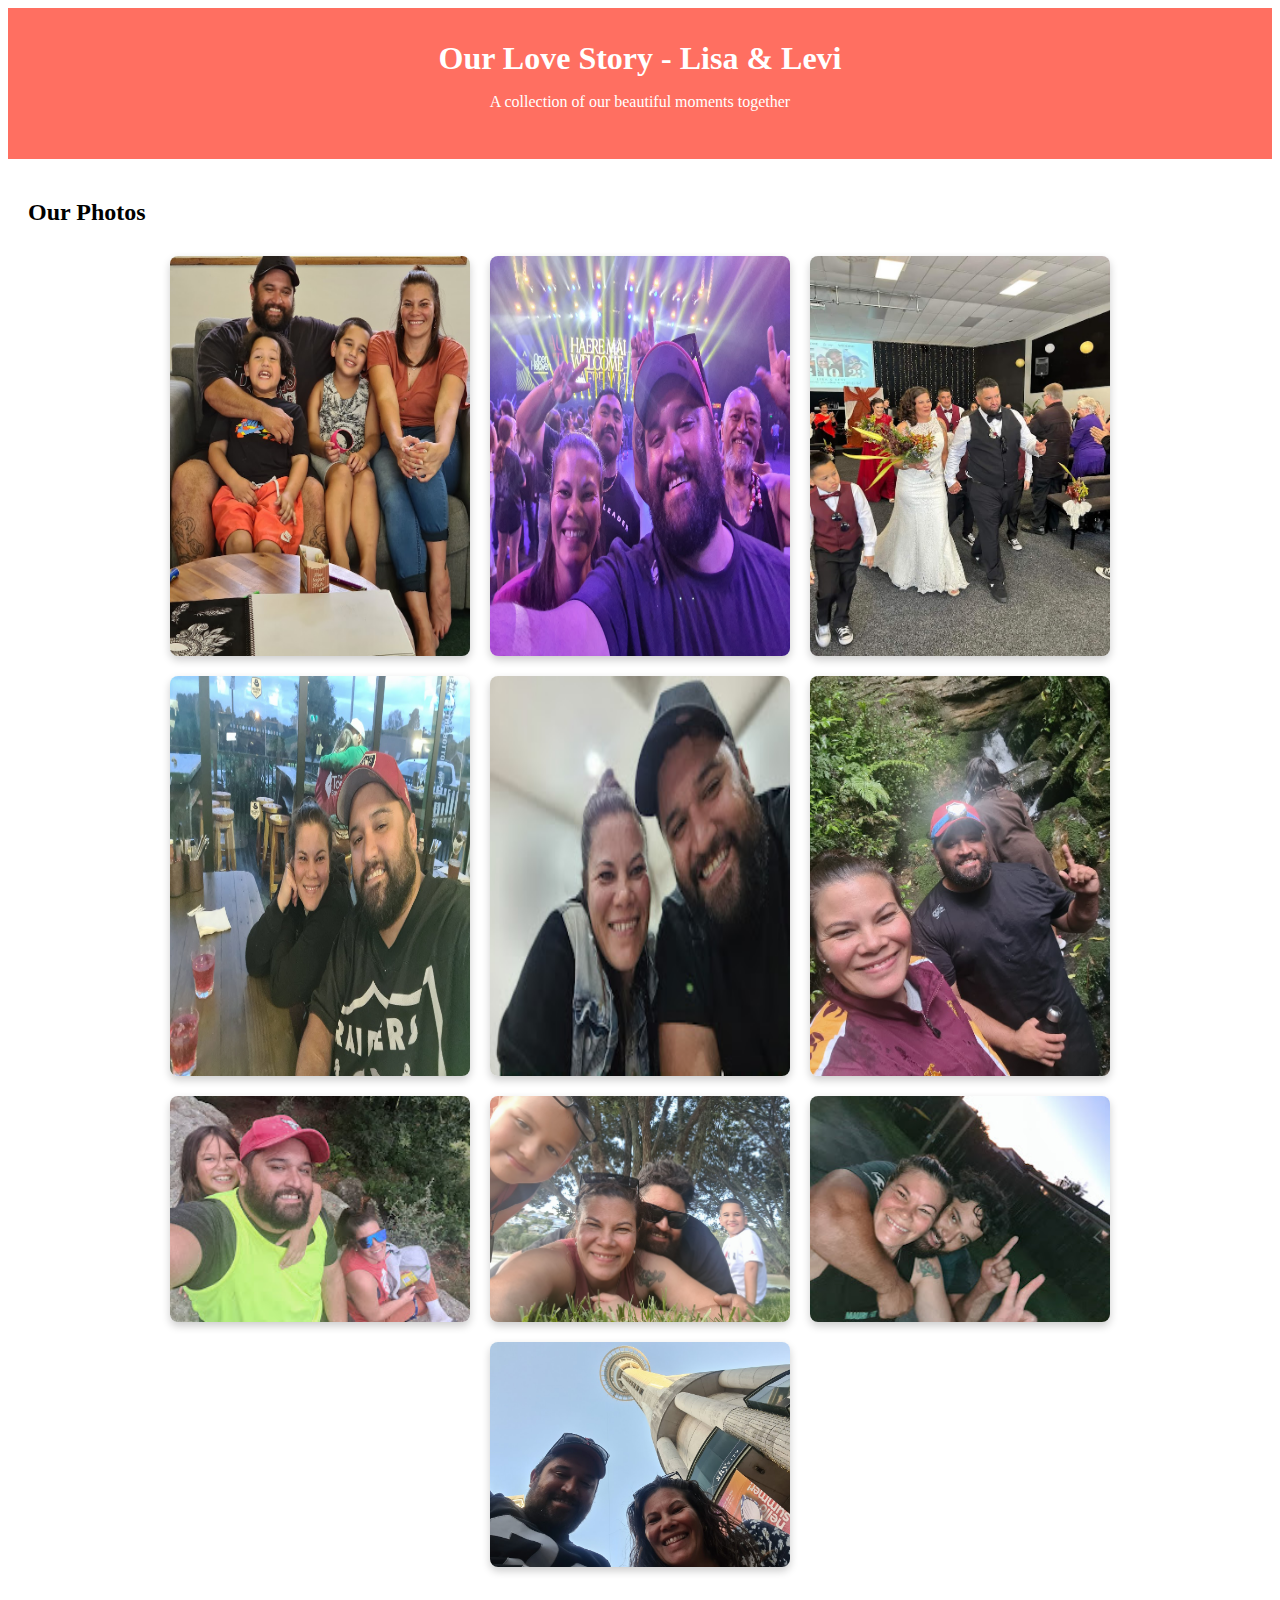
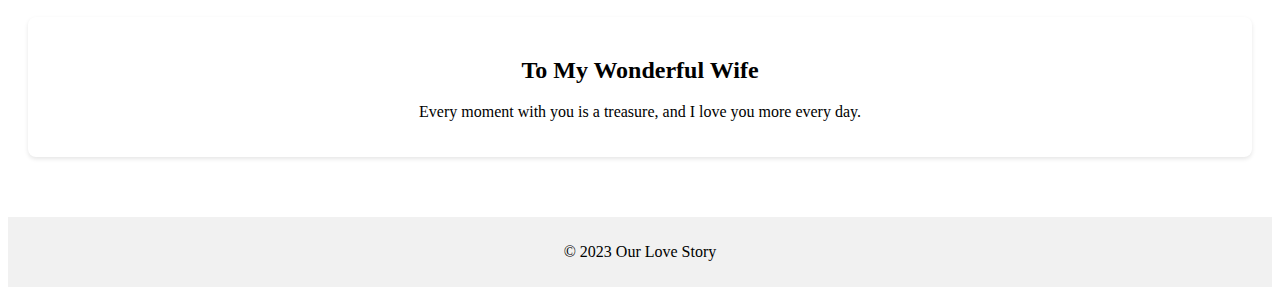
<file: index.html>
<!DOCTYPE html>
<html lang="en">
<head>
    <meta charset="UTF-8">
    <meta name="viewport" content="width=device-width, initial-scale=1.0">
    <title>Our Love Story</title>
    <link rel="stylesheet" href="styles.css">
</head>
<body>
    <header>
        <h1>Our Love Story - Lisa & Levi</h1>
        <p>A collection of our beautiful moments together</p>
    </header>
    <main>
        <section class="photos">
            <h2>Our Photos</h2>
            <div class="gallery">
                <img src="Family 1.jpg" alt="A memorable moment" />
                <img src="Open Heaven 23.jpg" alt="A beautiful day together" />
                <img src="Wedding 1.jpg" alt="Our love" />
                <img src="Tomo meal.jpg" alt="Love and Food" />
                <img src="Oxygen with Bae.jpg" alt="Ministry together" />
                <img src="Huhunui trip.jpg" alt="Caving Love " />
                <img src="rock my wolrd.jpg" alt="Caving Love " />
                <img src="island bay.jpg" alt="island bay with bae" />
                <img src="workout.jpg" alt="WOD with bae" />
                <img src="Skycity with you.jpg" alt="Romantic date away" />
            </div>
        </section>
        <section class="message">
            <h2>To My Wonderful Wife</h2>
            <p>Every moment with you is a treasure, and I love you more every day.</p>
        </section>
    </main>
    <footer>
        <p>© 2023 Our Love Story</p>
    </footer>
</body>
</html>
</file>
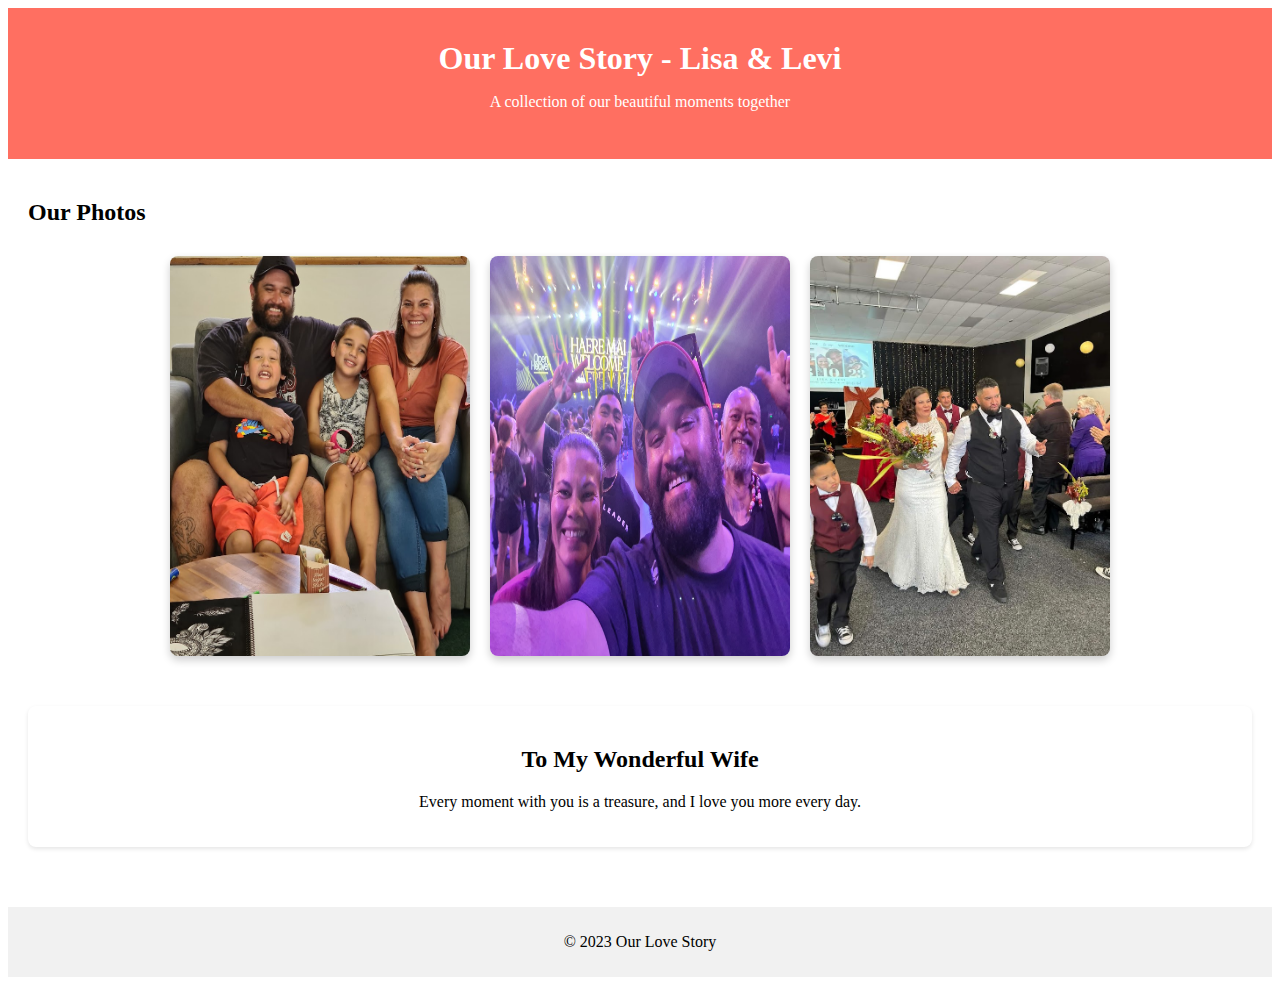
<file: old.html>
<!DOCTYPE html>
<html lang="en">
<head>
    <meta charset="UTF-8">
    <meta name="viewport" content="width=device-width, initial-scale=1.0">
    <title>Our Love Story</title>
    <link rel="stylesheet" href="styles.css">
</head>
<body>
    <header>
        <h1>Our Love Story - Lisa & Levi</h1>
        <p>A collection of our beautiful moments together</p>
    </header>
    <main>
        <section class="photos">
            <h2>Our Photos</h2>
            <div class="gallery">
                <img src="Family 1.jpg" alt="A memorable moment" />
                <img src="Open Heaven 23.jpg" alt="A beautiful day together" />
                <img src="Wedding 1.jpg" alt="Our love" />
                <!-- Add more images as needed -->
            </div>
        </section>
        <section class="message">
            <h2>To My Wonderful Wife</h2>
            <p>Every moment with you is a treasure, and I love you more every day.</p>
        </section>
    </main>
    <footer>
        <p>© 2023 Our Love Story</p>
    </footer>
</body>
</html>
</file>
<file: styles.css>
```css
body {
    font-family: Arial, sans-serif;
    background-color: #f9f9f9;
    color: #333;
    margin: 0;
    padding: 0;
}

header {
    background-color: #ff6f61;
    color: white;
    text-align: center;
    padding: 2rem 0;
}

h1 {
    margin: 0;
}

main {
    padding: 20px;
}

.photos {
    margin-bottom: 40px;
}

.gallery {
    display: flex;
    flex-wrap: wrap;
    justify-content: center;
}

.gallery img {
    width: 300px;
    height: auto;
    margin: 10px;
    border-radius: 8px;
    box-shadow: 0 4px 8px rgba(0, 0, 0, 0.2);
}

.message {
    text-align: center;
    background: #ffffff;
    padding: 20px;
    border-radius: 8px;
    box-shadow: 0 2px 4px rgba(0, 0, 0, 0.1);
}

footer {
    text-align: center;
    margin-top: 40px;
    padding: 10px 0;
    background-color: #f1f1f1;
}
```
</file>
